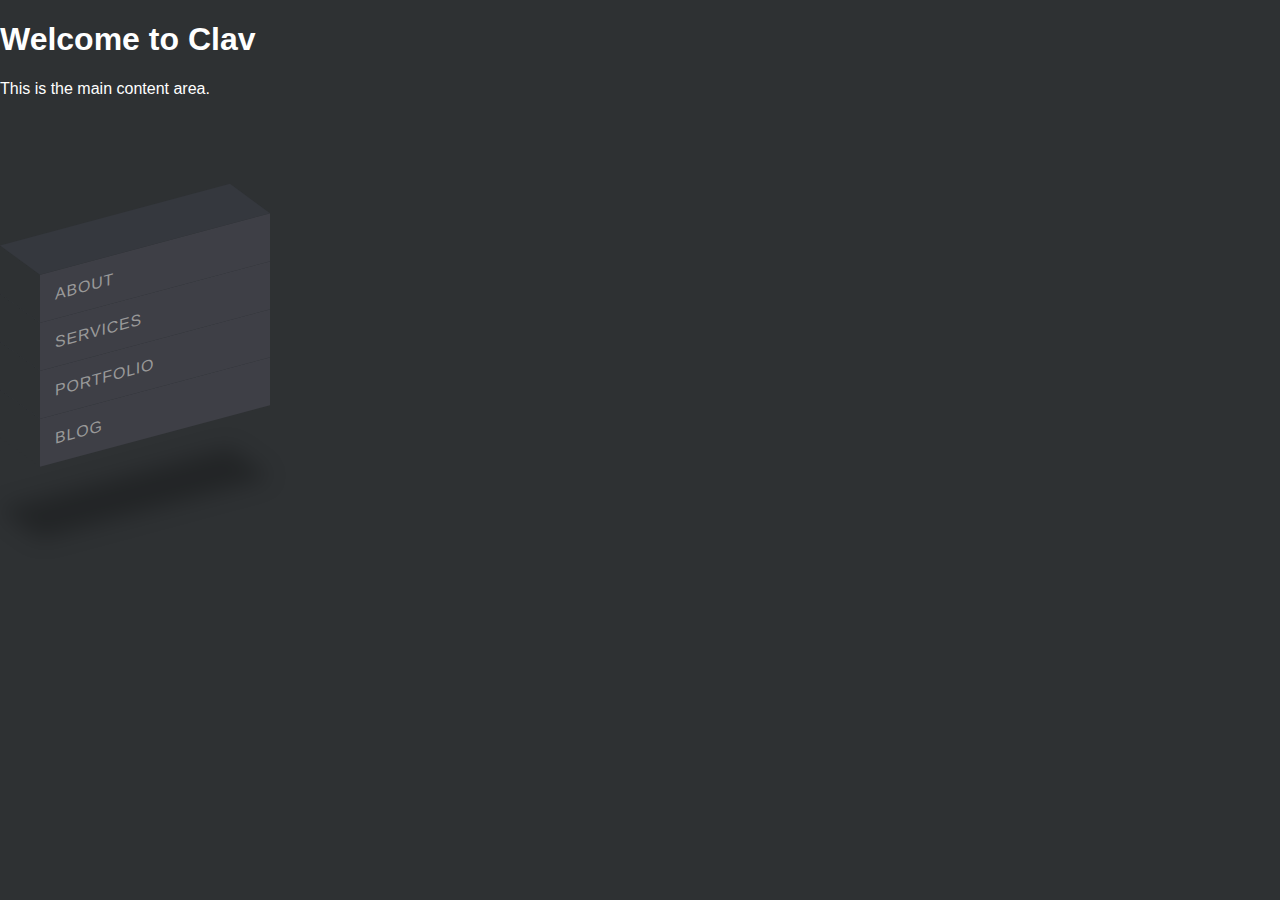
<file: liStyle/index.html>
<!DOCTYPE html>
<html lang="en">
<head>
    <meta charset="UTF-8">
    <meta name="viewport" content="width=device-width, initial-scale=1.0">
    <title>Clav</title>
    <link rel="stylesheet" href="styles.css">
</head>
<body>
    <header>
        <h1>Welcome to Clav</h1>
    </header>
    <main>
        <p>This is the main content area.</p>
        <ul>
            <li style="--i:6;" data-icon="&#xf015">
                <a href="about.html">About</a>
            </li>
            <li style="--i:5;" data-icon="&#xf0c0">
                <a href="services.html">Services</a>
            </li>
            <li style="--i:4;" data-icon="&#xf0f3">
                <a href="portfolio.html">Portfolio</a>
            </li>
            <li style="--i:3;" data-icon="&#xf0e0">
                <a href="blog.html">Blog</a>
            </li>
        </ul>
    </main>
    <footer>
        <!-- <p>&copy; 2023 Clav. All rights reserved.</p> -->
    </footer>
</body>
</html>
</file>
<file: liStyle/styles.css>
body {
    margin: 0;
    padding: 0;
    font-family: "Roboto", sans-serif;
    background: #2e3133;
    color: #fff;
}

.hidden {
    display: none;
}

ul {
    position: relative;
    transform: skewY(-15deg);
}

li {
    position: relative;
    list-style: none;
    width: 200px;
    padding: 15px;
    background: #3e3f46;
    z-index: calc(1 * var(--i));
    transition: 0.5s;
}

li:hover {
    background: #995fae;
    transform: translateX(-50px);
}

li::before {
    font-family: "FontAwesome";
    color: #999;
    display: flex;
    justify-content: center;
    align-items: center;
    content: attr(data-icon);
    position: absolute;
    top: 0;
    left: -40px;
    width: 40px;
    height: 100%;
    background: #2e3133;
    transform-origin: right;
    transform: skewY(45deg);
    transition: 0.5s;
}

li:hover::before {
    background: #7b5190;
}

li::after {
    content: "";
    position: absolute;
    top: -40px;
    left: 0px;
    width: 100%;
    height: 40px;
    background: #35383e;
    transform-origin: bottom;
    transform: skewX(45deg);
    transition: 0.5s;
}

li:hover::after {
    background: #86589d;
}

li a {
    text-decoration: none;
    color: #999;
    display: block;
    text-transform: uppercase;
    letter-spacing: 0.05em;
    transition: 0.5s;
}

li:hover a {
    color: #fff;
    /* text-decoration: none; */
}

li:last-child::after {
    box-shadow: -120px 120px 20px rgba(0, 0, 0, 0.25);
    /* content: "";
    display: block;
    width: 100%;
    height: 1px;
    background-color: #fff;
    margin-top: 10px; */
}
</file>
